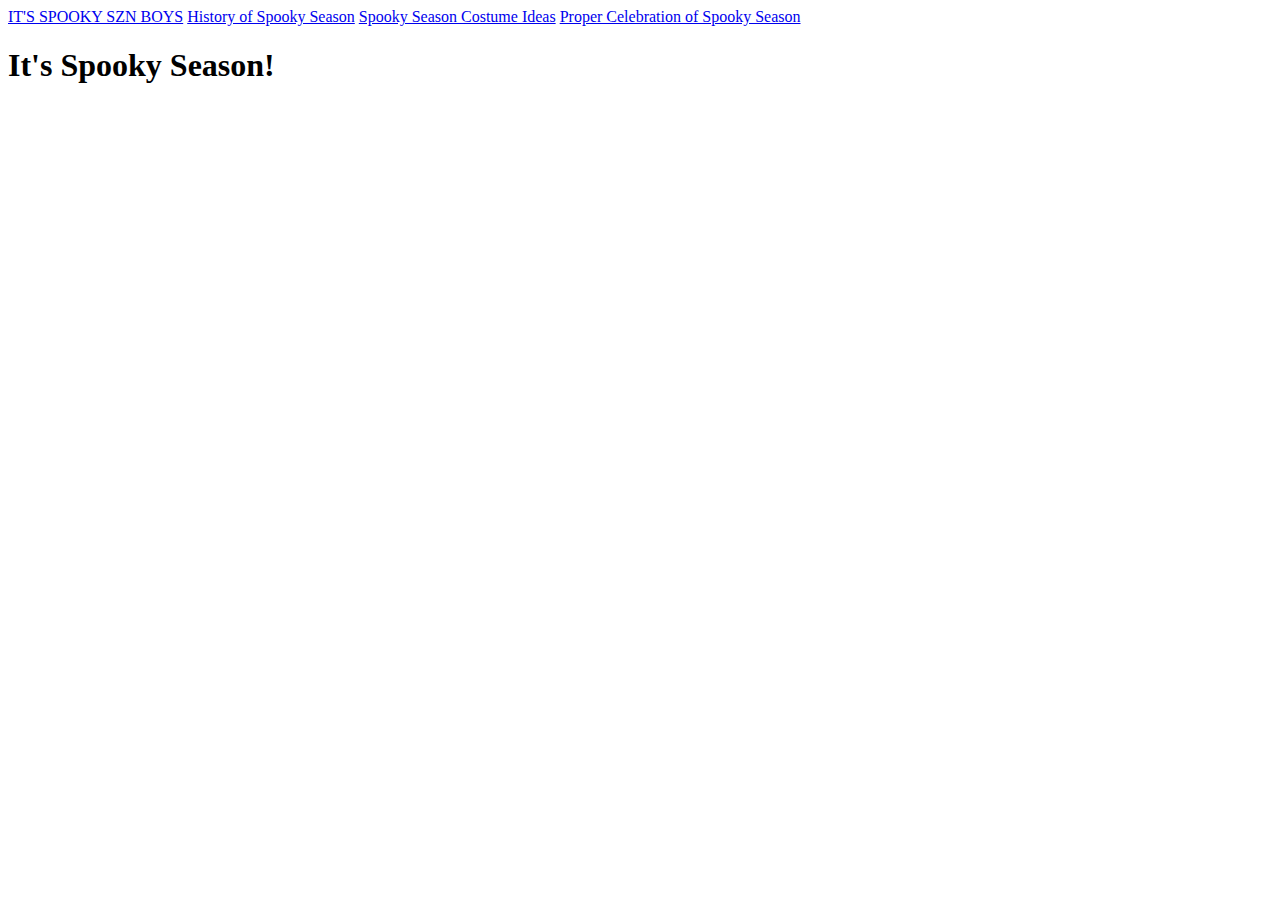
<file: index.html>
<!DOCTYPE html>

<html>
  <head>
    <title> ITS SPOOKY SZN BOYS!</title>
  </head>
  <body>
    <a href = "index.html">IT'S SPOOKY SZN BOYS</a>
    <a href = "historyofspookyseason.html">History of Spooky Season</a>
    <a href = "costumeideas.html">Spooky Season Costume Ideas</a>
    <a href = "propercelebration.html">Proper Celebration of Spooky Season</a>

    <h1> It's Spooky Season!</h1>


  </body>
</html>
</file>
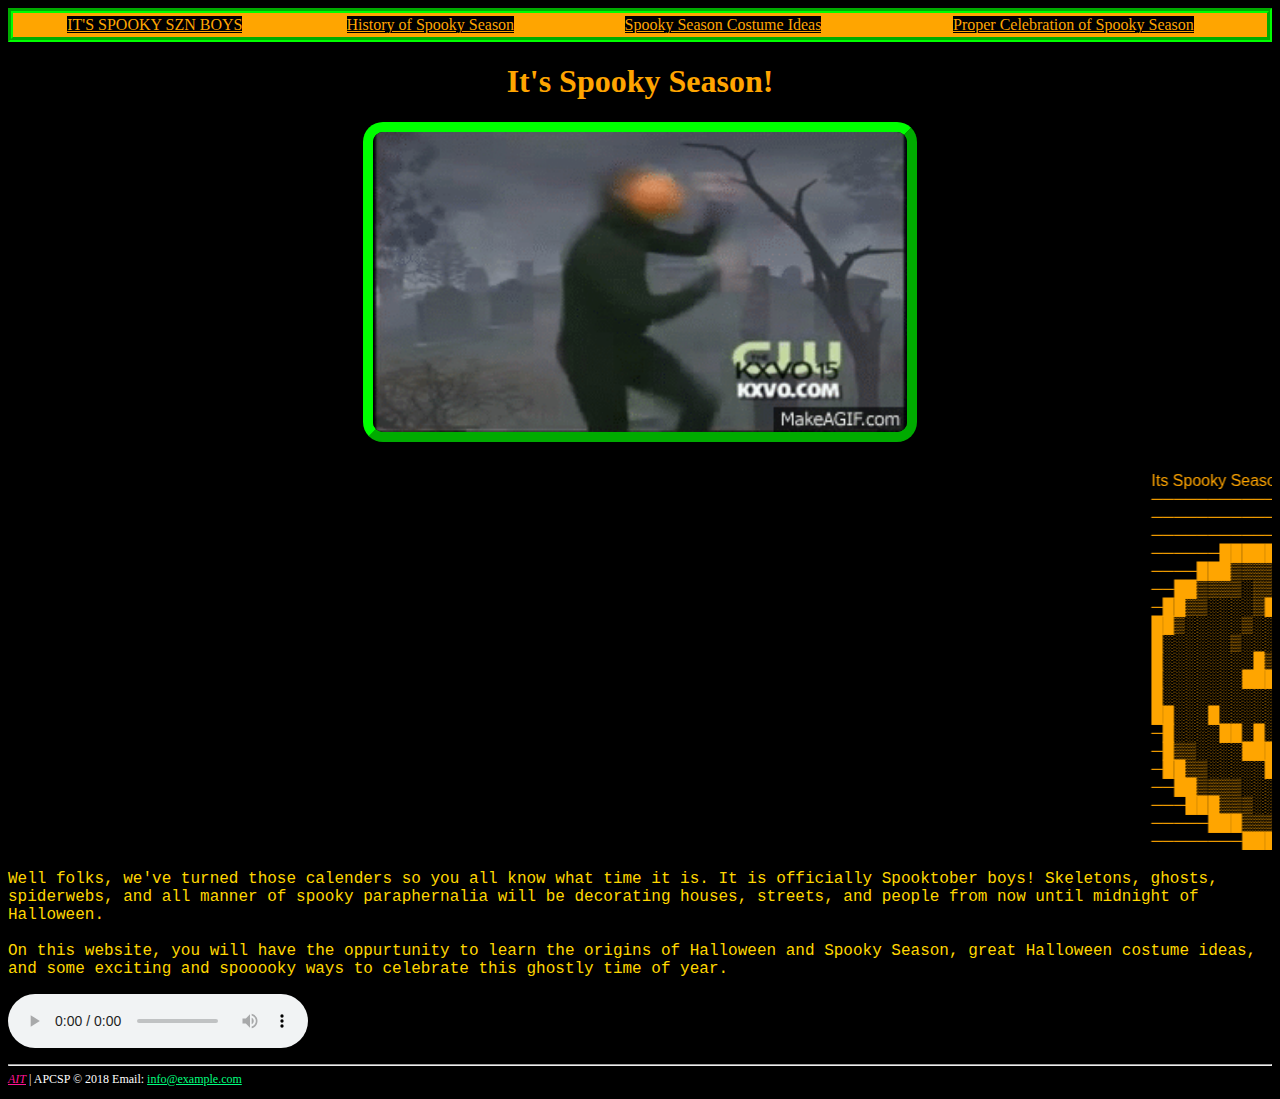
<file: WebsiteFiles/index.html>
<!DOCTYPE html>

<html>
  <head>
    <title> ITS SPOOKY SZN BOYS!</title>
    <link rel="stylesheet" type="text/css" href="styles/spookystyle.css" >

  </head>
  <body>
  <table class="taskbar" width="100%">
    <tbody>
    <td><a href = "index.html" id="taskbar">IT'S SPOOKY SZN BOYS</a></td>
    <td><a href = "historyofspookyseason.html" id="taskbar">History of Spooky Season</a></td>
    <td><a href = "costumeideas.html" id="taskbar">Spooky Season Costume Ideas</a></td>
    <td><a href = "propercelebration.html" id="taskbar">Proper Celebration of Spooky Season</a></td>
    <tbody>
  </table>
    <h1> It's Spooky Season!</h1>
    <img src="../images/bsTbyW.gif"/ alt="Super Spooky Dancing Skeleton" class="center" class="border" id="h300" style="margin-bottom: 30px;">

<marquee scrollamount="15%" style="color:orange; font-family: arial;">Its Spooky Season Y'all! <br>
───────────────█░░███<br>
───────────────█░░████<br>
────────────────███▒██─────████████<br>
──────████████─────█▒█──████▒▒▒▒▒▒████<br>
────███▒▒▒▒▒▒████████████░░████▒▒▒▒▒███<br>
──██▒▒▒▒░▒▒████░░██░░░░██░░░░░█▒▒▒▒▒▒▒███<br>
─██▒▒░░░░▒██░░░░░█▒░░░░░██▒░░░░░░░▒▒▒▒▒▒█<br>
██▒░░░░░▒░░░░░░░░░▒░░░░░░░▒▒░░░░░░░▒▒▒▒▒██<br>
█░░░░░░▒░░░██░░░░░░░░░░░░░██░░░░░░░░▒▒▒▒▒█<br>
█░░░░░░░░█▒▒███░░░░░░░░░█▒▒███░░░░░░░▒▒▒▒█<br>
█░░░░░░░████████░░░░░░░████████░░░░░░▒▒▒▒█<br>
█░░░░░░░░░░░░░░░░░░░░░░░░░░░░░░░░░░░░▒▒▒▒█<br>
██░░░█░░░░░░░░░░░░░░░░░░░░░░░░░░░░░█░▒▒▒▒█<br>
─█░░░░██░█░░░░░░░░░░░░░░░░░░░░░░░███▒▒▒▒▒█<br>
─█▒▒░░░░█████░░░█░░░░██░░░██░░████░▒▒▒▒▒▒█<br>
─██▒▒░░░░░█████████████████████░░░▒▒▒▒▒▒██<br>
──██▒▒▒▒░░░░░██░░░███░░░██░░░█░░░▒▒▒▒▒▒██<br>
───███▒▒▒░░░░░░░░░░░░░░░░░░░░░░▒▒▒▒█████<br>
─────███▒▒▒▒▒▒░░░░░░░░░░░░░▒▒▒▒▒▒████<br>
────────██████████████████████████<br>
</marquee>

<p class="paragraph" style="color: gold;"> Well folks, we've turned those calenders so you all know what time it is. It is officially Spooktober boys! Skeletons, ghosts, spiderwebs,
    and all manner of spooky paraphernalia will be decorating houses, streets, and people from now until midnight of Halloween.
    <br>
    <br>
    On this website, you will have the oppurtunity to learn the origins of Halloween and Spooky Season, great Halloween costume ideas, and
  some exciting and spooooky ways to celebrate this ghostly time of year.
</p>

   <audio href="https://www.youtube.com/watch?v=cXydY2nDXZw" controls>
<p>If you are reading this, it is because your browser does not support the audio element.</p>
</audio>

  </body>
  <footer>
      <p>
      <hr> <a target="_blank" href="https://www.ucvts.tec.nj.us/domain/16#calendar4326/20181009/month">AIT</a> | APCSP © 2018
           Email: <a href="mailto:info@example.com">info@example.com</a>
      </p>
  </footer>
</html>
</file>
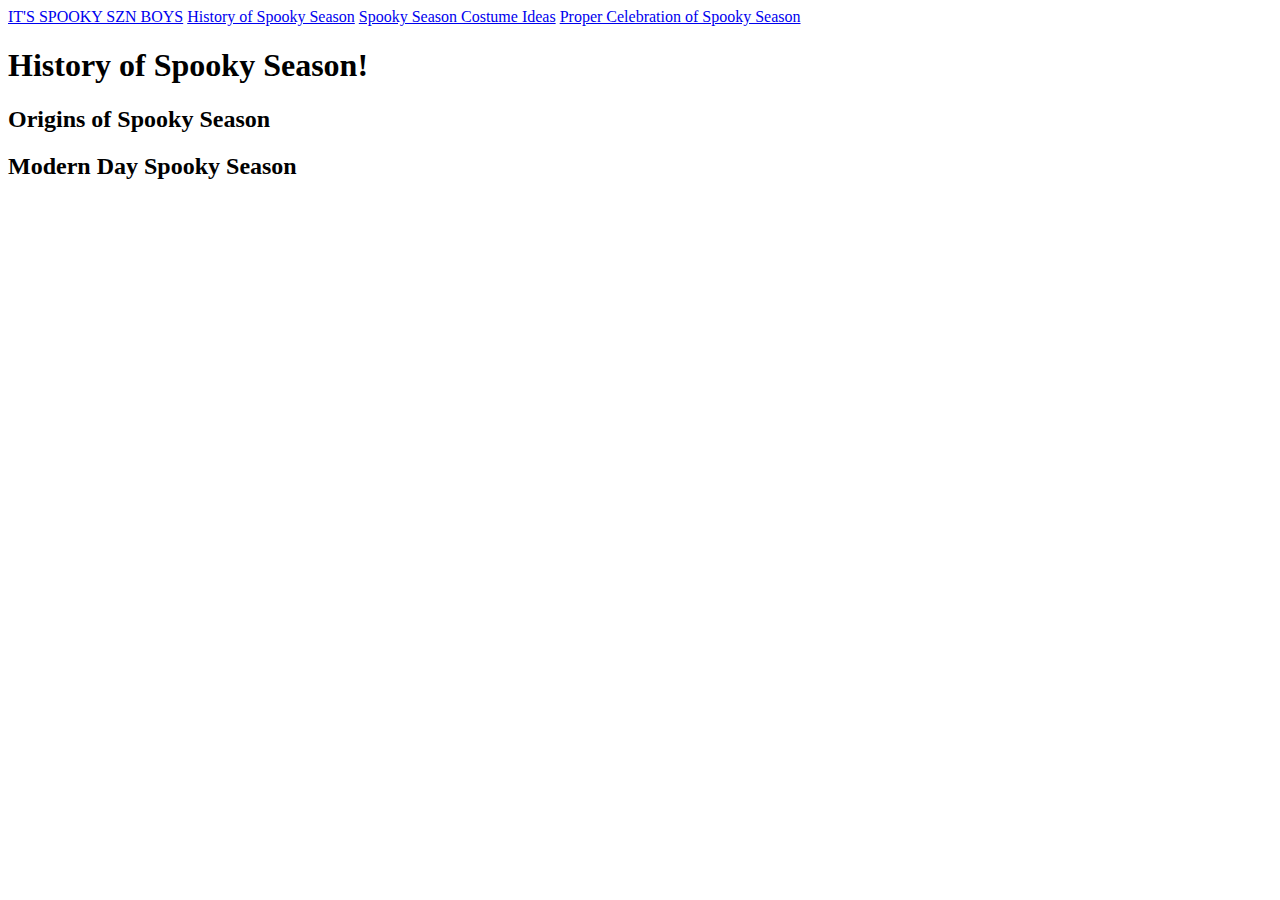
<file: historyofspookyseason.html>
<!DOCTYPE html>

<html>
  <head>
    <title> ITS SPOOKY SZN BOYS!</title>
  </head>
  <body>
    <!-- YOUR CONTENT HERE -->
    <a href="index.html">IT'S SPOOKY SZN BOYS</a>
    <a href="historyofspookyseason.html">History of Spooky Season</a>
    <a href="costumeideas.html">Spooky Season Costume Ideas</a>
    <a href="propercelebration.html">Proper Celebration of Spooky Season</a>
    <h1> History of Spooky Season!</h1>
    <h2> Origins of Spooky Season </h2>
    <h2> Modern Day Spooky Season </h2>
  </body>
</html>
</file>
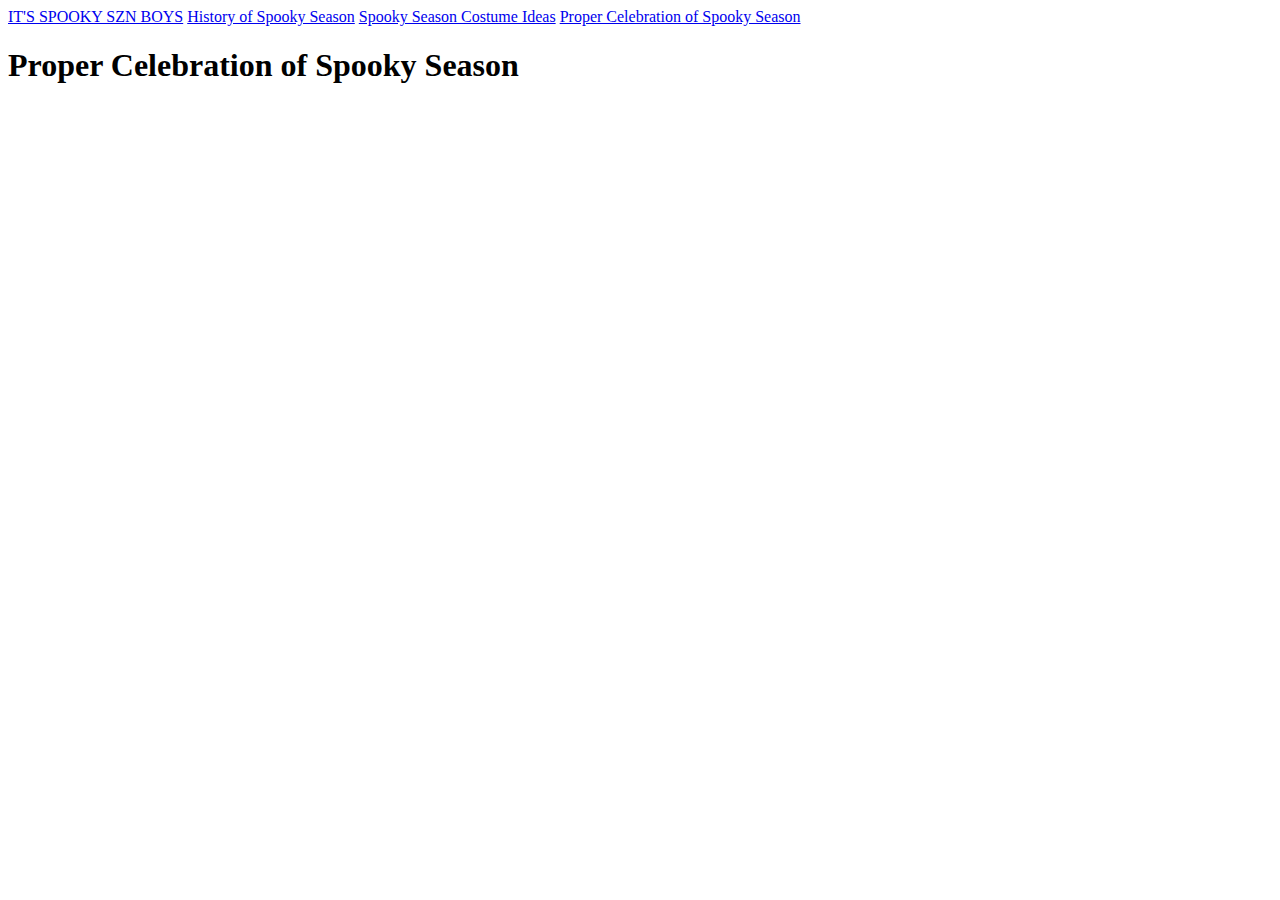
<file: propercelebration.html>
<!DOCTYPE html>

<html>
  <head>
    <title> ITS SPOOKY SZN BOYS!</title>
  </head>
  <body>
    <!-- YOUR CONTENT HERE -->
    <a href="index.html">IT'S SPOOKY SZN BOYS</a>
    <a href="historyofspookyseason.html">History of Spooky Season</a>
    <a href="costumeideas.html">Spooky Season Costume Ideas</a>
    <a href="propercelebration.html">Proper Celebration of Spooky Season</a>
    <h1> Proper Celebration of Spooky Season</h1>

  </body>
</html>
</file>
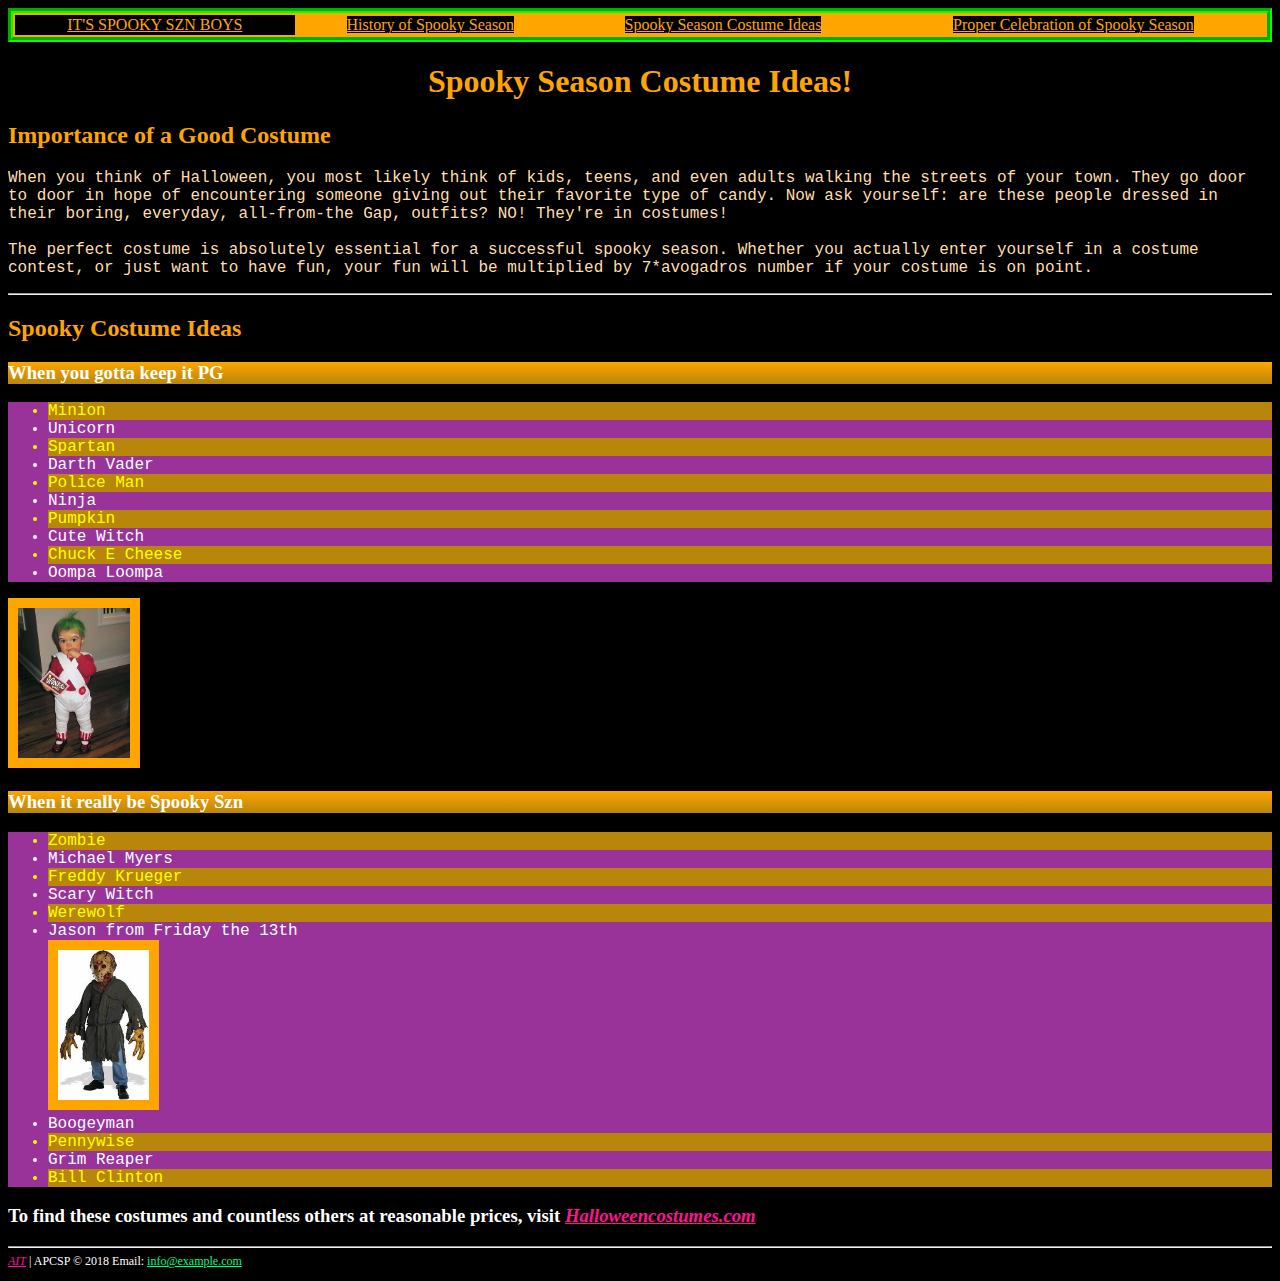
<file: WebsiteFiles/costumeideas.html>
<!DOCTYPE html>

<html>
  <head>
    <title> Costume Ideas</title>
    <link rel="stylesheet" type="text/css" href="styles/spookystyle.css" >
  </head>
  <body>
    <!-- YOUR CONTENT HERE -->
    <table class="taskbar" width="100%">
      <tbody>
      <td style="color:orange;background-color:black;"><a id="taskbar" href = "index.html">IT'S SPOOKY SZN BOYS</a></td>
      <td><a href = "historyofspookyseason.html" id="taskbar">History of Spooky Season</a></td>
      <td><a href = "costumeideas.html" id="taskbar">Spooky Season Costume Ideas</a></td>
      <td><a href = "propercelebration.html" id="taskbar">Proper Celebration of Spooky Season</a></td>
      <tbody>
    </table>
    <h1> Spooky Season Costume Ideas!</h1>
    <h2>Importance of a Good Costume</h2>
    <p class="paragraph">
      When you think of Halloween, you most likely think of kids, teens, and even adults
      walking the streets of your town. They go door to door in hope of encountering someone
      giving out their favorite type of candy. Now ask yourself: are these people dressed
      in their boring, everyday, all-from-the Gap, outfits? NO! They're in costumes!
      <br><br>
      The perfect costume is absolutely essential for a successful spooky season. Whether
      you actually enter yourself in a costume contest, or just want to have fun, your fun will
      be multiplied by 7*avogadros number if your costume is on point.
    </p>
      <hr/>
    <h2>Spooky Costume Ideas</h2>

    <h3 id="gradient"> When you gotta keep it PG</h3>
                                                                                            
  <ul>
      <li>Minion</li>
      <li>Unicorn</li>
      <li>Spartan</li>
      <li>Darth Vader</li>
      <li>Police Man</li>
      <li>Ninja</li>
      <li>Pumpkin</li>
      <li>Cute Witch</li>
      <li>Chuck E Cheese</li>
      <li>Oompa Loompa</li>
     </ul>
    <img src="../images/babyoompaloompa.jpg"/ class="costume" class="oompa" id="h150" style="border: orange solid 10px;">


    <h3 id="gradient"> When it really be Spooky Szn </h3>
                      
    <ul>
      <li>Zombie</li>
      <li>Michael Myers</li>
      <li>Freddy Krueger</li>
      <li>Scary Witch</li>
      <li>Werewolf</li>
      <li>Jason from Friday the 13th</li>
      <img src="../images/jasoncostume.jpg"/ class="costume" class="jason" id="h150" style="border: orange solid 10px;">
      <li>Boogeyman</li>
      <li>Pennywise</li>
      <li>Grim Reaper</li>
      <li>Bill Clinton</li>
    </ul>
      <h3> To find these costumes and countless others at reasonable prices, visit
        <a target="_blank" href="https://www.halloweencostumes.com/rental-costumes.html"> Halloweencostumes.com</a> </h3>
  </body>
  <footer>
      <p>
      <hr/>
      <a target="_blank" href="https://www.ucvts.tec.nj.us/domain/16#calendar4326/20181009/month">AIT</a> | APCSP © 2018
           Email:  <a href="mailto:info@example.com"> info@example.com</a>
      </p>
  </footer>
</html>
</file>
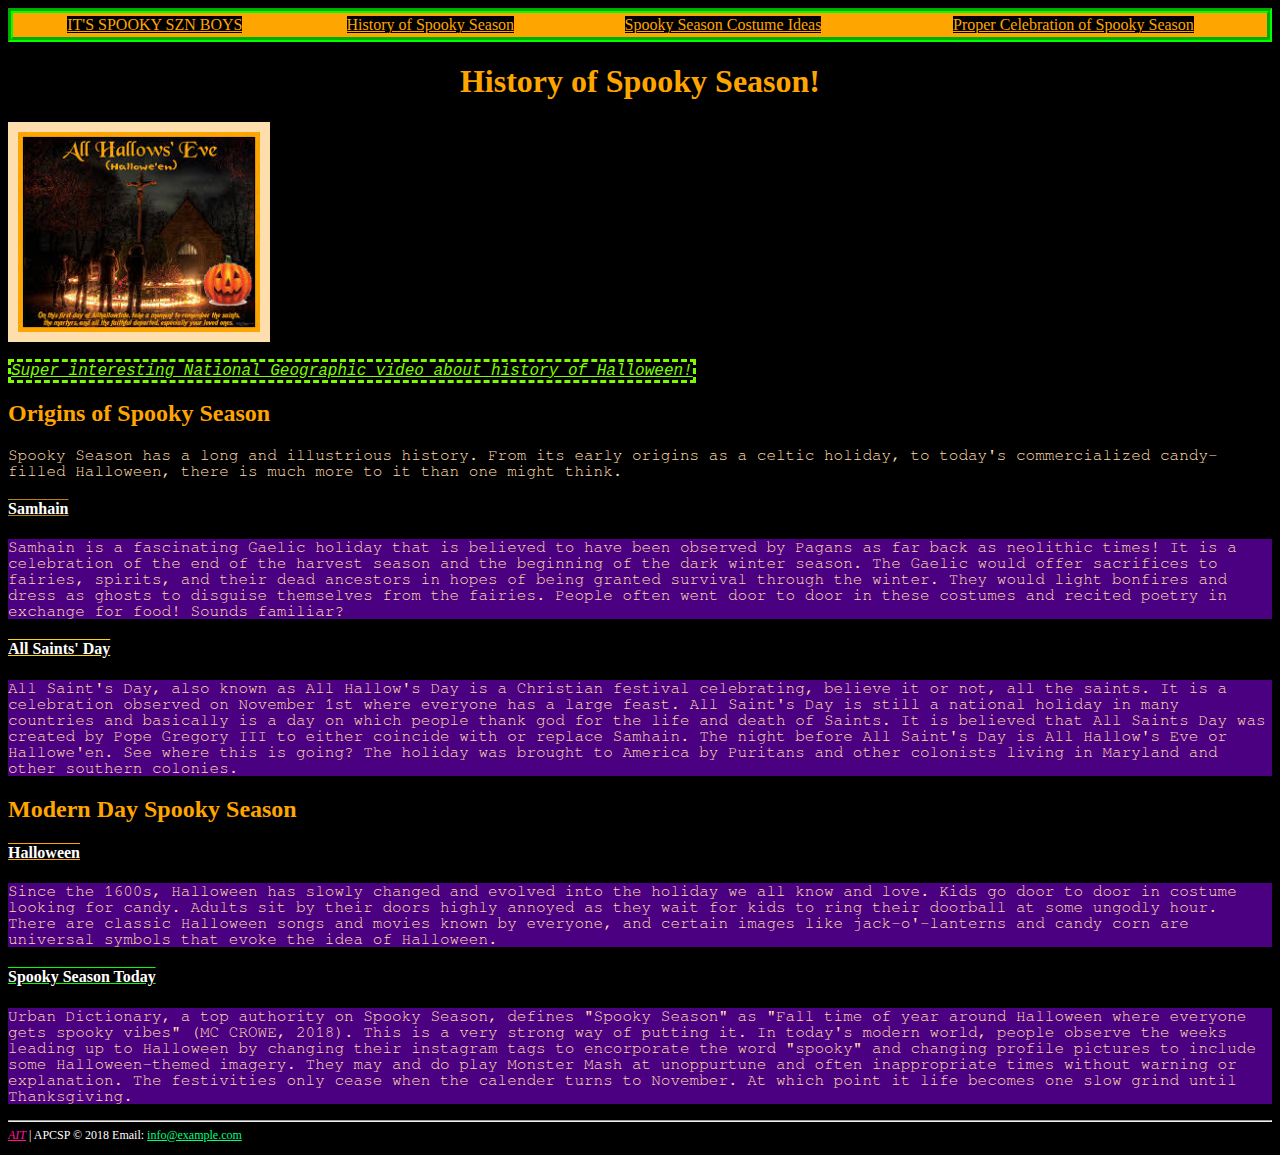
<file: WebsiteFiles/historyofspookyseason.html>
<!DOCTYPE html>

<html>
  <head>
    <title> History of Spooky Szn</title>
    <link rel="stylesheet" type="text/css" href="styles/spookystyle.css" >
  </head>
  <body>
    <!-- YOUR CONTENT HERE -->
    <table class="taskbar" width="100%">
      <tbody>
      <td><a href = "index.html" id="taskbar">IT'S SPOOKY SZN BOYS</a></td>
      <td><a href = "historyofspookyseason.html" id="taskbar">History of Spooky Season</a></td>
      <td><a href = "costumeideas.html" id="taskbar">Spooky Season Costume Ideas</a></td>
      <td><a href = "propercelebration.html" id="taskbar">Proper Celebration of Spooky Season</a></td>
      <tbody>
    </table>
    <h1> History of Spooky Season!</h1>
    <img src="../images/allhallowseve.jpg" class="height2" style="border: 10px solid NavajoWhite;">
    <p><a id="video" target="_blank" href="https://www.youtube.com/watch?v=R-VRAemIvbI">Super interesting National
    Geographic video about history of Halloween!</a></p>
<div>
    <h2> Origins of Spooky Season </h2>
    <p>
      Spooky Season has a long and illustrious history. From its early origins as a celtic holiday, to today's commercialized candy-filled
      Halloween, there is much more to it than one might think.
      <h4 class="history" style="text-decoration: underline overline DarkGoldenrod;">Samhain</h4>
        <p class="paragraph">
          Samhain is a fascinating Gaelic holiday that is believed to have been observed by Pagans as far back as neolithic times!
          It is a celebration of the end of the harvest season and the beginning of the dark winter season. The Gaelic would offer sacrifices
          to fairies, spirits, and their dead ancestors in hopes of being granted survival through the winter. They would light bonfires and dress
          as ghosts to disguise themselves from the fairies. People often went door to door in these costumes and recited poetry in exchange for
          food! Sounds familiar?
        </p>
     <h4 class="history" style="text-decoration: underline overline Gold";>All Saints' Day</h4>
        <p class="paragraph">
          All Saint's Day, also known as All Hallow's Day is a Christian festival celebrating, believe it or not, all the saints. It is a celebration
          observed on November 1st where everyone has a large feast.
          All Saint's Day is still a national holiday in many countries and basically is a day on which people thank god for the life and death of Saints.
          It is believed that All Saints Day was created by Pope Gregory III to either coincide with or replace Samhain. The night before All Saint's Day is
          All Hallow's Eve or Hallowe'en. See where this is going? The holiday was brought to America by Puritans and other colonists
          living in Maryland and other southern colonies.
        </p>

    <h2> Modern Day Spooky Season </h2>

       <h4 class="history" style="text-decoration: underline overline orange;">Halloween</h4>
        <p class="paragraph">
          Since the 1600s, Halloween has slowly changed and evolved into the holiday we all know and love. Kids go door to door in costume
          looking for candy. Adults sit by their doors highly annoyed as they wait for kids to ring their doorball at some ungodly hour.
          There are classic Halloween songs and movies known by everyone, and certain images like jack-o'-lanterns and candy corn are universal
          symbols that evoke the idea of Halloween.
        </p>
       <h4 class="history" style="text-decoration: underline overline lime;">Spooky Season Today</h4>
    <p class="paragraph">
      Urban Dictionary, a top authority on Spooky Season, defines "Spooky Season" as "Fall time of year around Halloween where everyone
      gets spooky vibes" (MC CROWE, 2018). This is a very strong way of putting it. In today's modern world, people observe the weeks leading
      up to Halloween by changing their instagram tags to encorporate the word "spooky" and changing profile pictures to include some Halloween-themed imagery.
      They may and do play Monster Mash at unoppurtune and often inappropriate times without warning or explanation. The festivities only cease when the calender turns
      to November. At which point it life becomes one slow grind until Thanksgiving.
    </p>
 </div>
  </body>

  <footer>
      <p>
      <hr> <a target="_blank" href="https://www.ucvts.tec.nj.us/domain/16#calendar4326/20181009/month">AIT</a> | APCSP © 2018
           Email:  <a href="mailto:info@example.com"> info@example.com</a>
      </p>
  </footer>


</html>
</file>
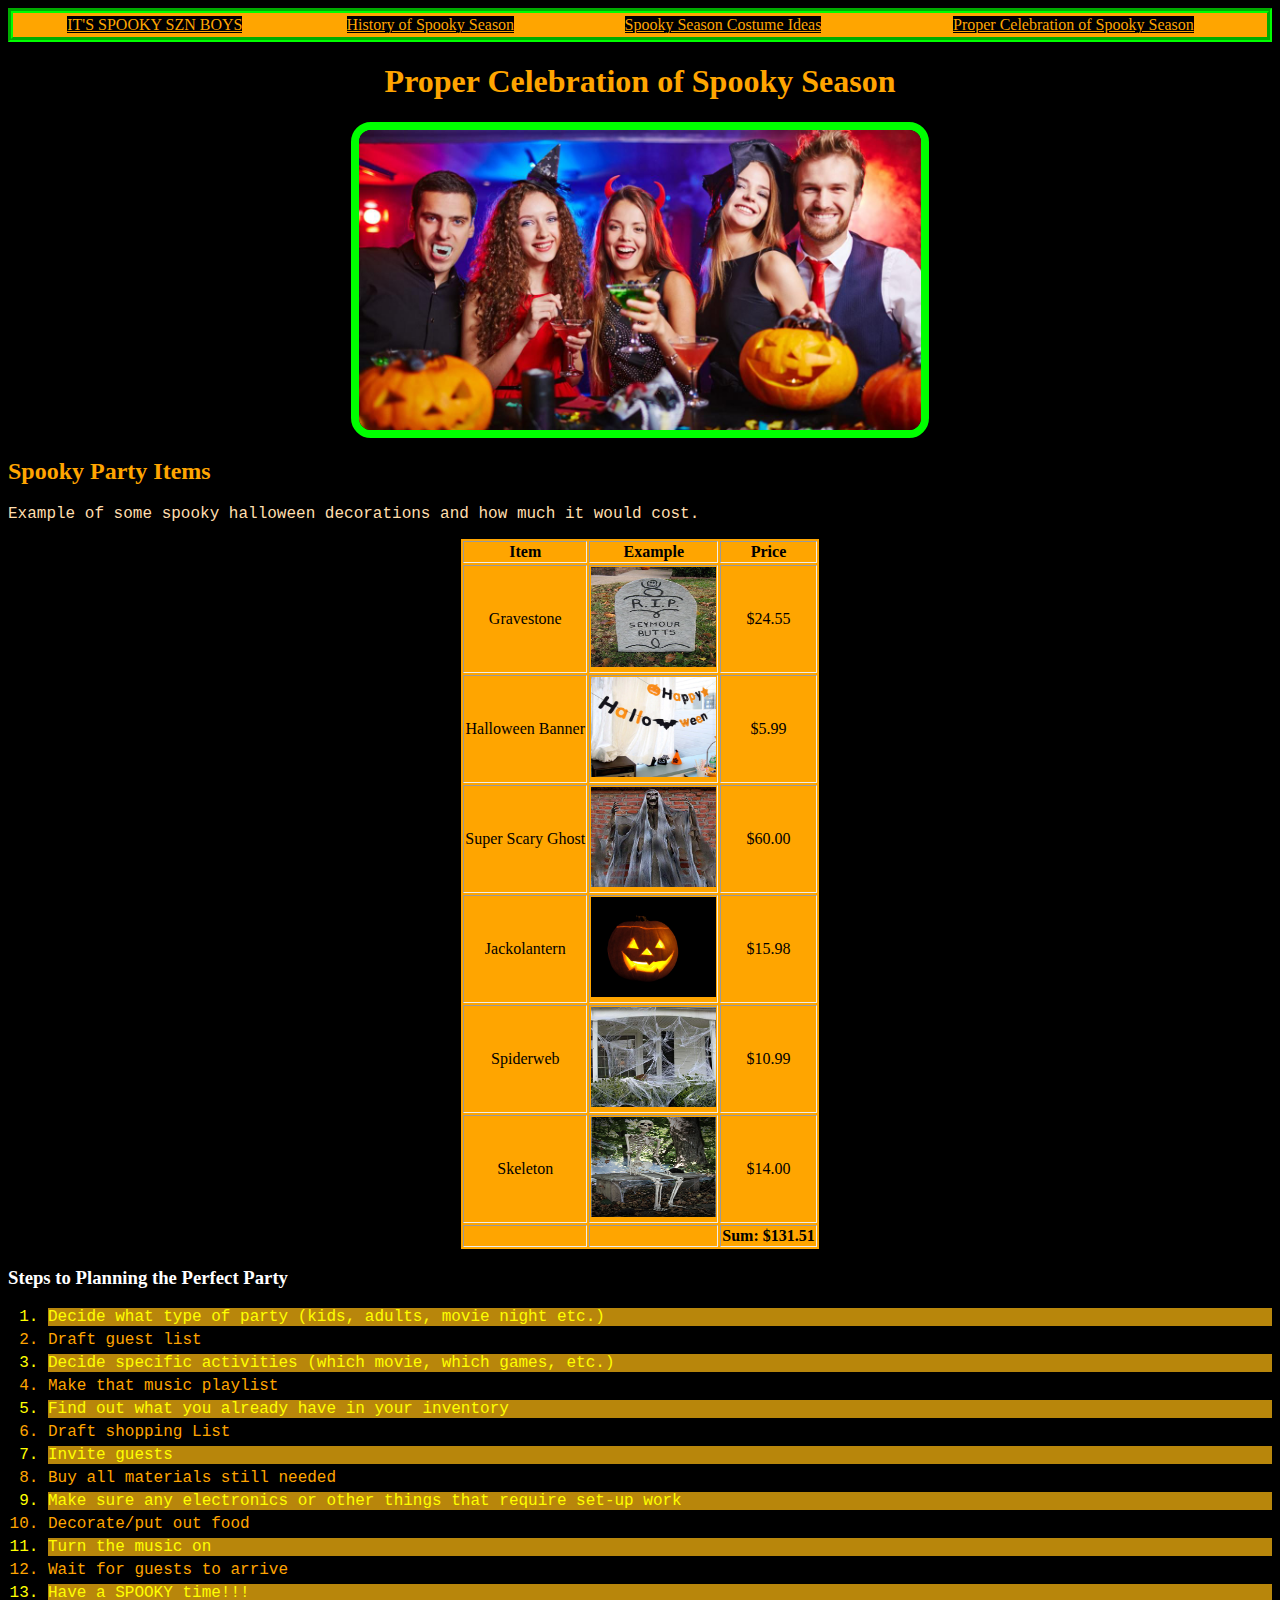
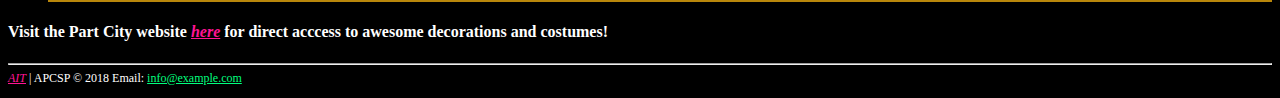
<file: WebsiteFiles/propercelebration.html>
<!DOCTYPE html>

<html>
  <head>
    <title> Proper Celebration of Spooky Szn</title>
    <link rel="stylesheet" type="text/css" href="styles/spookystyle.css"/>
  </head>
  <body>
    <!-- YOUR CONTENT HERE -->
    <table class="taskbar" width="100%" >
      <tbody>
      <td><a href = "index.html" id="taskbar">IT'S SPOOKY SZN BOYS</a></td>
      <td><a href = "historyofspookyseason.html" id="taskbar">History of Spooky Season</a></td>
      <td><a href = "costumeideas.html" id="taskbar">Spooky Season Costume Ideas</a></td>
      <td><a href = "propercelebration.html" id="taskbar">Proper Celebration of Spooky Season</a></td>
      <tbody>
    </table >
    <h1> Proper Celebration of Spooky Season</h1>
    <img style="border:lime solid 8px"   class="center"  src="../images/halloweenparty.jpg" id="h300">
    <h2>Spooky Party Items</h2>
    <table border="3" style="font-family: Comic Sans MS;">
<p>Example of some spooky halloween decorations and how much it would cost.</p>
      <thead>
        <tr>
          <th>Item</th>
          <th>Example</th>
          <th>Price</th>
        </tr>
      </thead>

      <tbody>
        <tr>
          <td>Gravestone</td>
          <td><img src="../images/gravestone.jpg" class="tablepic"></td>
          <td>$24.55</td>
        </tr>
        <tr>
          <td>Halloween Banner</td>
          <td><img  src="../images/spookybanner.jpg" class="tablepic"></td>
          <td>$5.99</td>
        </tr>
        <tr>
          <td>Super Scary Ghost</td>
          <td><img src="../images/spookyghost.jpg" class="tablepic"></td>
          <td>$60.00</td>
        </tr>
        <tr>
          <td>Jackolantern</td>
          <td><img src="../images/jackolantern.jpg" class="tablepic"></td>
          <td>$15.98</td>
        </tr>
        <tr>
          <td>Spiderweb</td>
          <td><img src="../images/spiderwebs.jpg" class="tablepic"></td>
          <td>$10.99</td>
        </tr>
        <tr>
          <td>Skeleton</td>
          <td><img src="../images/skeleton.jpg" class="tablepic"></td>
          <td>$14.00</td>
        </tr>
      </tbody>

      <tfoot style="font-weight: bold;">
        <tr>
          <td></td>
          <td></td>
          <td>Sum: $131.51</td>
        </tr>
      </tfoot>
    </table>

<h3>Steps to Planning the Perfect Party</h3>
    <ol>
        <li style="margin-bottom: 5px">Decide what type of party (kids, adults, movie night etc.)</li>
        <li style="margin-bottom: 5px">Draft guest list</li>
        <li style="margin-bottom: 5px">Decide specific activities (which movie, which games, etc.)</li>
        <li style="margin-bottom: 5px">Make that music playlist</li>
        <li style="margin-bottom: 5px">Find out what you already have in your inventory</li>
        <li style="margin-bottom: 5px">Draft shopping List</li>
        <li style="margin-bottom: 5px">Invite guests</li>
        <li style="margin-bottom: 5px">Buy all materials still needed</li>
        <li style="margin-bottom: 5px">Make sure any electronics or other things that require set-up work</li>
        <li style="margin-bottom: 5px">Decorate/put out food</li>
        <li style="margin-bottom: 5px">Turn the music on</li>
        <li style="margin-bottom: 5px">Wait for guests to arrive</li>
        <li style="margin-bottom: 5px">Have a SPOOKY time!!!</li>
    </ol>
 <h4>Visit the Part City website <a target="_blank" href="https://www.partycity.com/">here</a>
   for direct acccess to awesome decorations and costumes!</h4>
  </body>
  <footer>
      <p>
      <hr> <a target="_blank" href="https://www.ucvts.tec.nj.us/domain/16#calendar4326/20181009/month">AIT</a> | APCSP © 2018
           Email: <a href="mailto:info@example.com"> info@example.com</a>
      </p>
  </footer>
</html>
</file>
<file: WebsiteFiles/styles/spookystyle.css>
/* Type Selectors*/
p {
color: NavajoWhite;
font-style: normal;
font-family: "Courier New", Courier, monospace;
font-weight: normal;
}

 body{
   background-color: black;
   color: white;
 }

 h1{
   color: orange;
   font-family: Luminari, fantasy;
  text-align: center;
  font-weight: bold;
  text-decoration: inherit;
 }

 h2{
   color: orange;
  border-bottom: red;
}

h3{
  color:white;
}

 h4{
   color:white;
 }

 footer{
   color: white;
  font-size: 12px;
 }

 ul{
   color:white;
   font-family: "Courier New", Courier, monospace;
   background-color: rgb(153, 51, 153);
 }

 ol{
   color:white;
 font-family: "Courier New", Courier, monospace;
}

 table{
   color: black;
   border-color: rgb(153, 51, 153);
   text-align: center;
   margin: 0 auto;
   background-color: orange;
   border: 5px;
 }

/* Class Selectors*/

p.paragraph{
  text-align: left;
}

 table.taskbar{
   border-color: lime;
   background-color: black
   color: orange;
   border-style: groove;
   overflow:
 }

img.decoration{
  margin: 0 auto;
}

.center{
  display: block;
  margin: 0 auto;
}

 a#taskbar{
   color: orange;
   background-color: black;
 }

h4.history{
  color: DarkOrange);
}

img.border{
  border: 5px solid NavajoWhite
  border-radius: 8px;
}
.gradient{
background-image: linear-gradient(indigo, black);
}

/*ID selectors*/
 #gradient{
   background-image: linear-gradient(orange, DarkGoldenrod);
 }

 #video{
border-style: dashed;
border-color: lawngreen;
color: lawngreen;
background-color:black;
hover: rgb(153, 51, 153);
float: right
margin-top:100px;
margin-bottom:100px;
 }

#video:hover{
   background-color: indigo;
 /*picture dimensions*/

#100{
height: 100px;
}

.h100{
  height: 100px;
}

 .heightthree{
height: 200px;
}

  #h300{
height: 300px;
}



 }
/*pseudo-classes*/
a:hover{
   background-color: orange;
   color:lime;
 }

 a#taskbar:hover{
color:lime;
 }

a:visited{
  background-color:black
 color: orange;
}

li:nth-child(2n+1){
background-color: DarkGoldenrod;
 color: yellow;
}

/*combinators*/
h4 + p{
background-color: Indigo;
}

ol > li{
color: orange;
background-color: black;
 font-family: "Courier New", Courier, monospace;
}

tbody > img{
  height: 100px;
  width: 125;
}

div p{
color: NavajoWhite;
 font-family: FreeMono, monospace;
}

/*Universal Selector*/
*.costume{
height:150px;
border: NavajoWhite dotted 10px;
}

.jason{
  position: fixed;
}

.oompa{
  float: right;
}




img.height2{
  height: 200px;
  border: NavajoWhite solid 8px;
}

img.tablepic{
  height: 100px;
  width: 125px;
}

img#h300{
  height: 300px;
  border: lime outset 10px;
  border-radius: 20px
}


/*attribute selectors*/

a[target="_blank"]{
  font-style: oblique;
}

a[href="mailto:info@example.com"]{
color:SpringGreen;
}

a[href^="http"]{
  color: DeepPink;
}

img[href$=".gif"]{
  margin-bottom: 30px;
}
</file>
